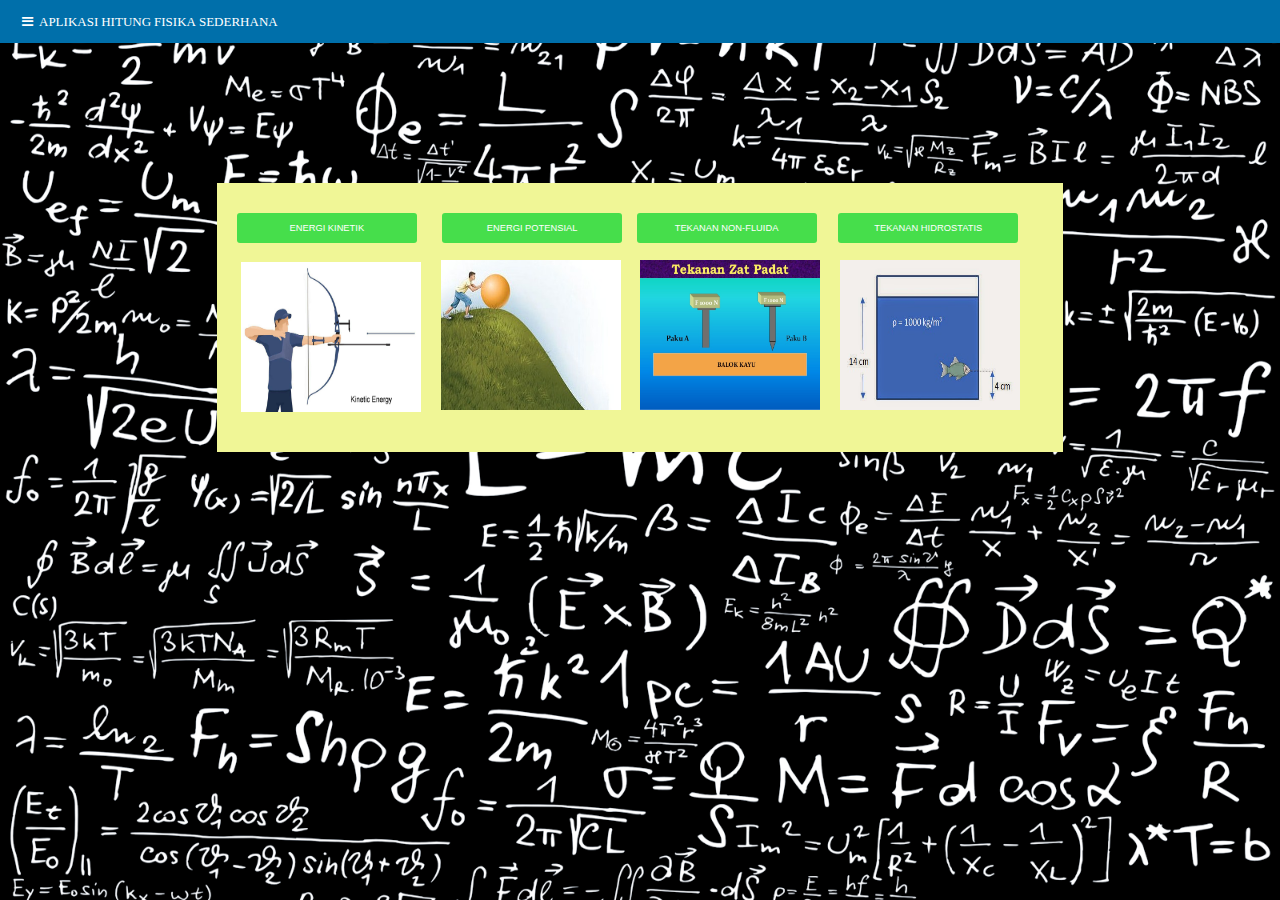
<file: Hypertext/index.html>
<html> 
<head>
<title> Simple Calculation </title>
<link href="stylesheets/style.css" rel="stylesheet"> 
<link href="stylesheets/syle.css" rel="stylesheet"> 

<link rel="stylesheet" href="https://maxcdn.bootstrapcdn.com/font-awesome/4.5.0/css/font-awesome.min.css">
<header>
        <input type="checkbox" id="tag-menu"/>
        <label class="fa fa-bars menu-bar" for="tag-menu">&nbsp; APLIKASI HITUNG FISIKA SEDERHANA</label>
        <div class="jw-drawer">
          <nav>
            <ul>
                    <li><a href="index.html"><img src ="images/newt.png" width="170" height="180"><i class=""></i>&nbsp;&nbsp;</a></li>
              <li><a href="kinetik.html"><i class=""></i>&nbsp;&nbsp;ENERGI KINETIK</a></li>
              <li><a href="potensial.html"><i class=""></i>&nbsp;&nbsp;ENERGI POTENSIAL</a></li>
              <li><a href="tekanan.html"><i class=""></i>&nbsp;&nbsp;TEKANAN NON FLUIDA</a></li>
              <li><a href="hidrostatis.html"><i class=""></i>&nbsp;&nbsp;TEKANAN HIDROSTATIS</a></li>
              <li><a href="about.html"><i class=""></i>&nbsp;&nbsp;ABOUT</a></li>
              
            </ul>
          </nav>
        </div>
      </header>
</head>
<body>
    
  
<div class="homebox">
    <table align="center">
    <form name="form1" action="#">
        <tr>
        <td> </td>
        <td><img src="images/Kinetik.jpg" width="180" height="150"> </td>
        <td>&nbsp;&nbsp;&nbsp;&nbsp;<img src="images/potensial.jpg" width="180" height="150"> </td>
        <input type="button" class="button" value="ENERGI KINETIK" onClick="window.location='kinetik.html';"/>&nbsp;&nbsp;&nbsp;&nbsp;&nbsp;&nbsp;
        <input type="button" class="button" value="ENERGI POTENSIAL"onClick="window.location='potensial.html';"/>&nbsp;&nbsp;&nbsp;
        <input type="button" class="button" value="TEKANAN NON-FLUIDA" onClick="window.location='tekanan.html';"/> &nbsp;&nbsp;&nbsp;&nbsp;
        <input type="button" class="button" value="TEKANAN HIDROSTATIS" onClick="window.location='hidrostatis.html';"/> &nbsp;&nbsp;&nbsp;&nbsp;&nbsp;&nbsp;&nbsp;&nbsp;&nbsp;&nbsp;&nbsp;&nbsp;&nbsp;&nbsp;&nbsp;&nbsp;&nbsp;&nbsp;&nbsp;
        <td>&nbsp;&nbsp;&nbsp;&nbsp;<img src="images/zat padat.jpg" width="180" height="150"> </td>
       
        <td>&nbsp;&nbsp;&nbsp;&nbsp;<img src="images/hidrostatis.jpg" width="180" height="150"> </td>
     
    </tr>
        
        <tr>
        <td>  </td>
        <td></td> </tr>
        <tr>
        <td> </td>
            <td></td></tr>
            <tr>
                <td></td>
       <td></td>
       </tr>
    </form>
    </table>
</div>


</body>
</html>
</file>
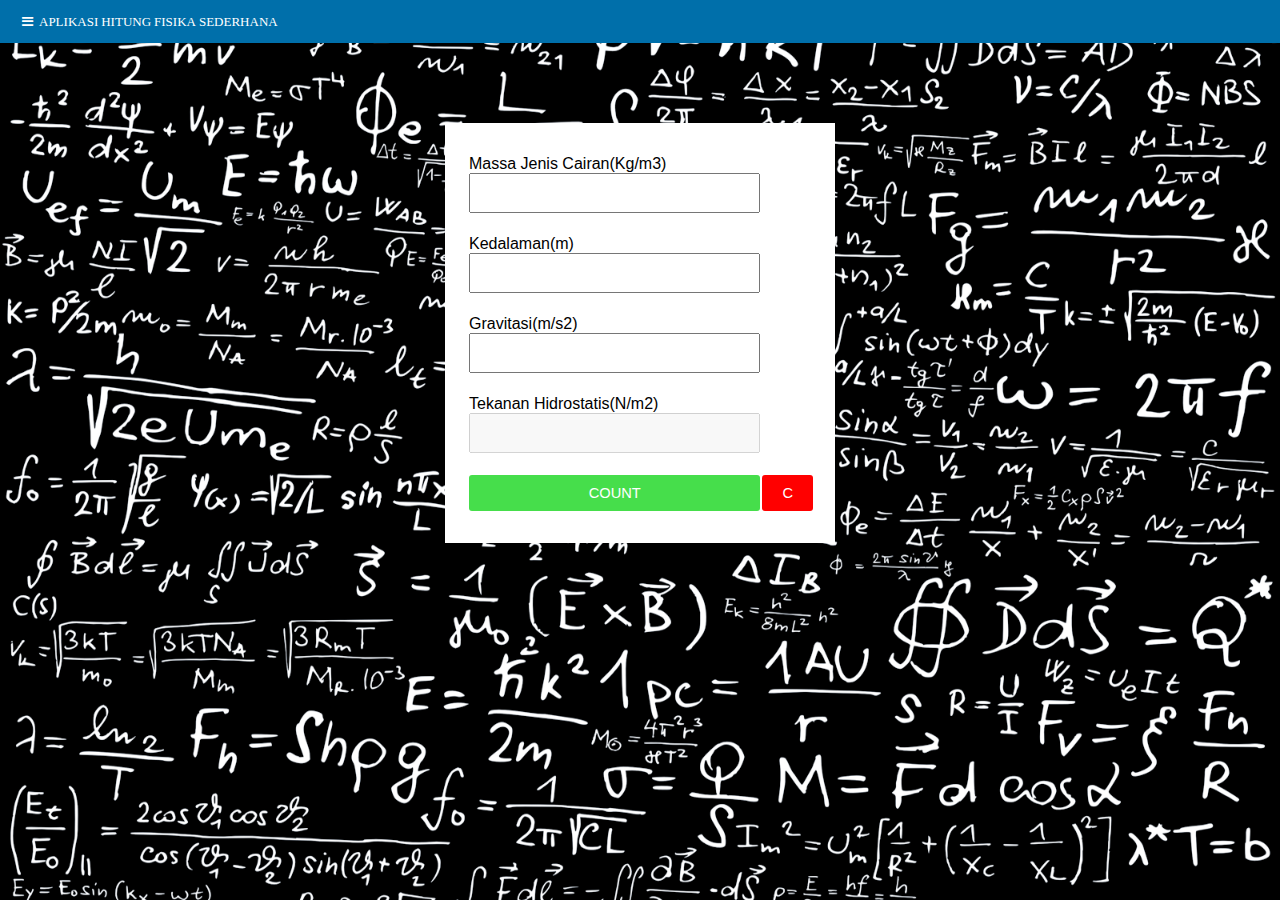
<file: Hypertext/hidrostatis.html>
<html> 
<head>
<title> Simple Calculation </title>
<link href="stylesheets/style.css" rel="stylesheet"> 
<link href="stylesheets/syle.css" rel="stylesheet"> 
<link rel="stylesheet" href="https://maxcdn.bootstrapcdn.com/font-awesome/4.5.0/css/font-awesome.min.css">
<header>
        <input type="checkbox" id="tag-menu"/>
        <label class="fa fa-bars menu-bar" for="tag-menu">&nbsp; APLIKASI HITUNG FISIKA SEDERHANA</label>
        <div class="jw-drawer">
          <nav>
            <ul>
                    <li><a href="index.html"><img src ="images/newt.png" width="170" height="180"><i class=""></i>&nbsp;&nbsp;</a></li>
              <li><a href="kinetik.html"><i class=""></i>&nbsp;&nbsp;ENERGI KINETIK</a></li>
              <li><a href="potensial.html"><i class=""></i>&nbsp;&nbsp;ENERGI POTENSIAL</a></li>
              <li><a href="tekanan.html"><i class=""></i>&nbsp;&nbsp;TEKANAN NON FLUIDA</a></li>
              <li><a href="hidrostatis.html"><i class=""></i>&nbsp;&nbsp;TEKANAN HIDROSTATIS</a></li>
              <li><a href="about.html"><i class=""></i>&nbsp;&nbsp;ABOUT</a></li>
              
            </ul>
          </nav>
        </div>
      </header>
</head>
<body>
    <script src="javascripts/hidrostatis.js">
   
    
    </script>
   
<div class="kotak">
    <table align="center">
    <form name="form1" action="#">
        <tr>
        <td> </td>
        <td> Massa Jenis Cairan(Kg/m3)<input class="form_" type="text" name="p" /></td></tr>
        <tr>
        <td> </td>
        <td>Kedalaman(m)<input class="form_" type="text" name="h" /></td> </tr>
        <tr>
                <td> </td>
                <td>Gravitasi(m/s2)<input class="form_" type="text" name="g" /></td> </tr>
                <tr>
        <td> </td>
            <td>Tekanan Hidrostatis(N/m2)<input type="text" class="form_" name="Ph" disabled="true"/></td></tr>
            <tr>
                <td></td>
       <td><input type="button" class="tombol" value="COUNT" onClick="phys()"/></td>
       <td><input type="button" class="tombol1" value="C" onClick="resetForm()"/></td>
       </tr>
    </form>
    </table>
</div>
</body>
</html>
</file>
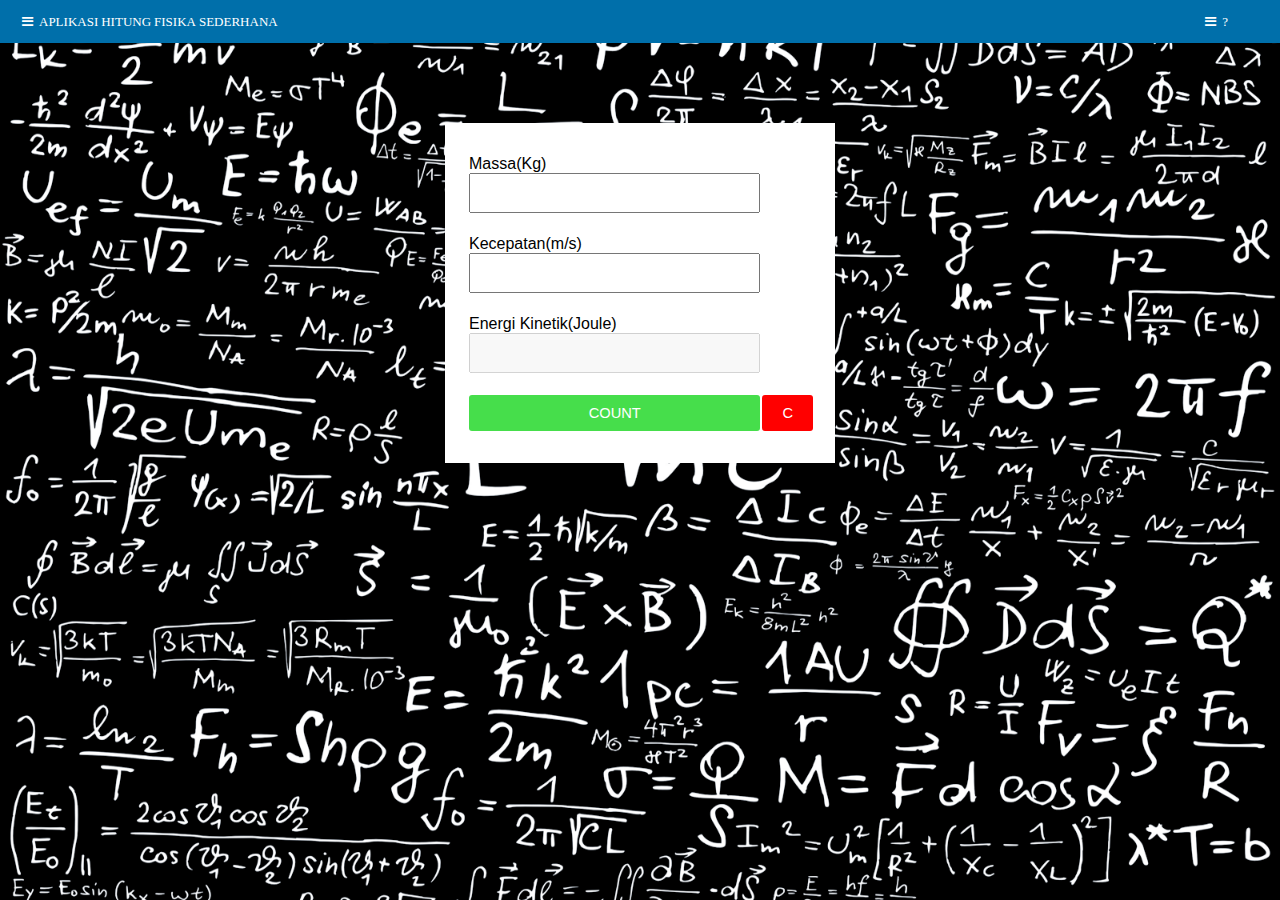
<file: Hypertext/kinetik.html>
<html> 
<head>
<title> Simple Calculation </title>
<link href="stylesheets/style.css" rel="stylesheet"> 
<link href="stylesheets/syle.css" rel="stylesheet"> 

<link rel="stylesheet" href="https://maxcdn.bootstrapcdn.com/font-awesome/4.5.0/css/font-awesome.min.css">
<header>
        <input type="checkbox" id="tag-menu"/>
        <label class="fa fa-bars menu-bar" for="tag-menu">&nbsp; APLIKASI HITUNG FISIKA SEDERHANA</label>
        <div class="jw-drawer"> <!--Menu bar samping!-->
          <nav>
            <ul>
                    <li><a href="index.html"><img src ="images/newt.png" width="170" height="180"><i class=""></i>&nbsp;&nbsp;</a></li>
              <li><a href="kinetik.html"><i class=""></i>&nbsp;&nbsp;ENERGI KINETIK</a></li>
              <li><a href="potensial.html"><i class=""></i>&nbsp;&nbsp;ENERGI POTENSIAL</a></li>
              <li><a href="tekanan.html"><i class=""></i>&nbsp;&nbsp;TEKANAN NON FLUIDA</a></li>
              <li><a href="hidrostatis.html"><i class=""></i>&nbsp;&nbsp;TEKANAN HIDROSTATIS</a></li>
              <li><a href="about.html"><i class=""></i>&nbsp;&nbsp;ABOUT</a></li>
              
            </ul>
          </nav>
        </div>
   
        <label class="fa fa-bars menu-bar1" for="tag-menu">&nbsp; ?</label>
        <div class="jw-drawer1"> <!--Keterangan Rumus!-->
          <nav>
            <ul>
                    <li><a href=""><img src ="images/Kinetik.jpg" width="170" height="180"><i class=""></i>&nbsp;&nbsp;</a></li>
              <li> <a>Energi kinetik adalah energi yang dimiliki oleh suatu massa benda yang bergerak atau memiliki kecepatan</a></li>
              <li> <a>Rumus = 1/2 x m x v x v </a></li>
              
            </ul>
          </nav>
        </div>
      </header>
</head>
<body>
    <script src="javascripts/Kinetik.js">
    
    </script>

 
  
<div class="kotak"> <!--Bagian perhitungan!-->
    <table align="center">
    <form name="form1" action="#">
        <tr>
        <td> </td>
        <td> Massa(Kg)<input type="text" class="form_" name="m" /> </td></tr>
        <tr>
        <td> </td>
        <td> Kecepatan(m/s)<input type="text" class="form_" name="v" /></td> </tr>
        <tr>
        <td> </td>
            <td>Energi Kinetik(Joule)<input type="text" class="form_" name="Ev" disabled="true"/></td></tr>
            <tr>
                <td></td>
       <td><input type="button" class="tombol" value="COUNT" onClick="phys()"/></td>
       <td><input type="button" class="tombol1" value="C" onClick="resetForm()"/></td>
       </tr>
    </form>
    </table>
</div>


</body>
</html>
</file>
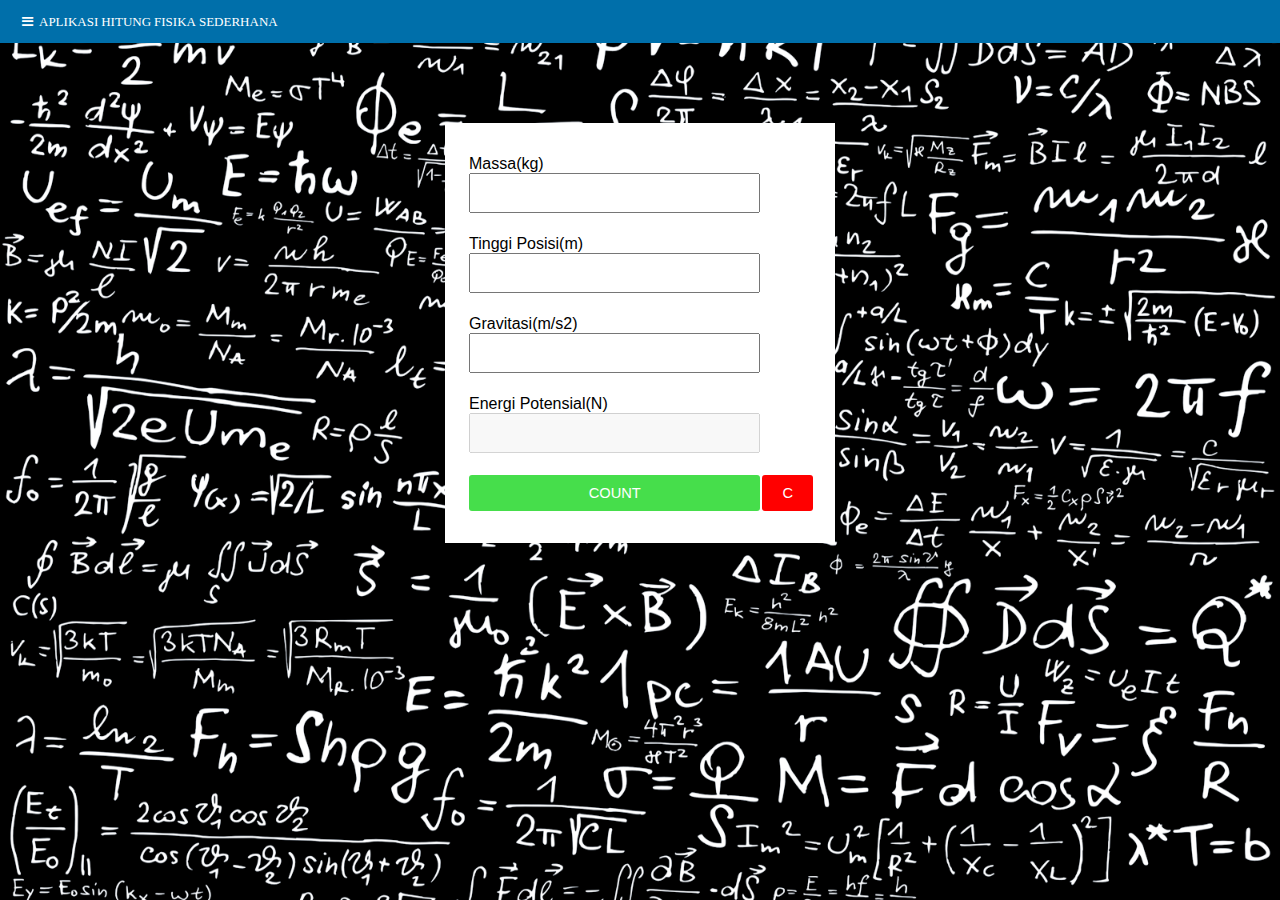
<file: Hypertext/potensial.html>
<html> 
<head>
<title> Simple Calculation Apps </title>
<link href="stylesheets/style.css" rel="stylesheet"> 
<link href="stylesheets/syle.css" rel="stylesheet"> 
<link rel="stylesheet" href="https://maxcdn.bootstrapcdn.com/font-awesome/4.5.0/css/font-awesome.min.css">
<header>
        <input type="checkbox" id="tag-menu"/>
        <label class="fa fa-bars menu-bar" for="tag-menu">&nbsp; APLIKASI HITUNG FISIKA SEDERHANA</label>
        <div class="jw-drawer">
          <nav>
            <ul>
                    <li><a href="index.html"><img src ="images/newt.png" width="170" height="180"><i class=""></i>&nbsp;&nbsp;</a></li>
              <li><a href="kinetik.html"><i class=""></i>&nbsp;&nbsp;ENERGI KINETIK</a></li>
              <li><a href="potensial.html"><i class=""></i>&nbsp;&nbsp;ENERGI POTENSIAL</a></li>
              <li><a href="tekanan.html"><i class=""></i>&nbsp;&nbsp;TEKANAN NON FLUIDA</a></li>
              <li><a href="hidrostatis.html"><i class=""></i>&nbsp;&nbsp;TEKANAN HIDROSTATIS</a></li>
              <li><a href="about.html"><i class=""></i>&nbsp;&nbsp;ABOUT</a></li>
              
            </ul>
          </nav>
        </div>
      </header>
</head>
<body>
    <script src="javascripts/Potensial.js">
    
    </script>
   
<div class="kotak">
    <table align="center">
    <form name="form1" action="#">
        <tr>
        <td> </td>
        <td>Massa(kg)<input class="form_" type="text" name="m" /></td></tr>
        <tr>
        <td> </td>
        <td> Tinggi Posisi(m)<input class="form_" type="text" name="h" /></td> </tr>
        <tr>
                <td> </td>
                <td> Gravitasi(m/s2)<input class="form_" type="text" name="g" /></td> </tr>
                <tr>
        <td> </td>
            <td>Energi Potensial(N)<input class="form_" type="text" name="Ep" disabled="true"/></td></tr>
            <tr>
                <td></td>
       <td><input type="button" class="tombol" value="COUNT" onClick="phys()"/></td>
       <td><input type="button" class="tombol1" value="C" onClick="resetForm()"/></td>
       </tr>
    </form>
    </table>
</div>
</body>
</html>
</file>
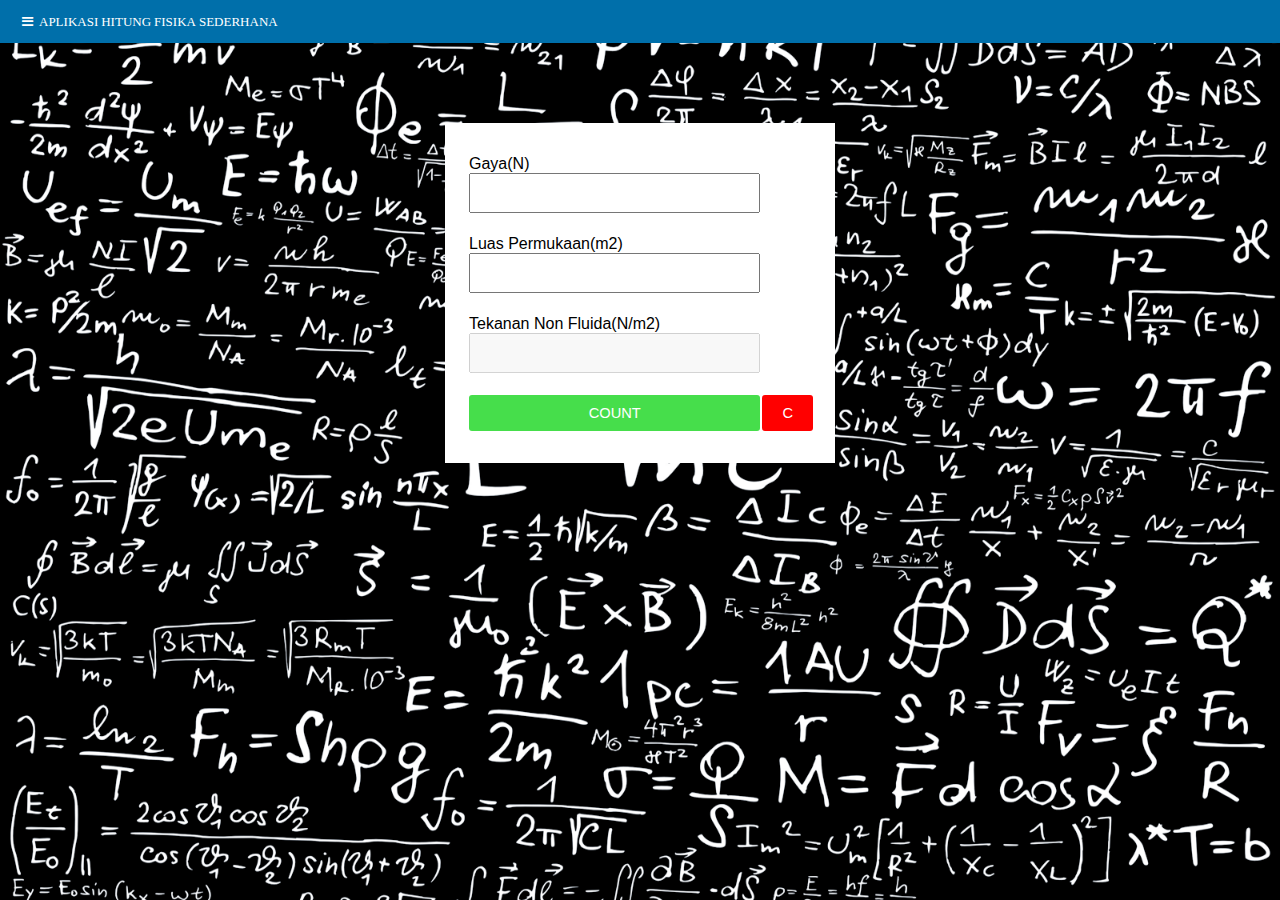
<file: Hypertext/tekanan.html>
<html> 
<head>
<title> Simple Calculation </title>
<link href="stylesheets/style.css" rel="stylesheet"> 
<link href="stylesheets/syle.css" rel="stylesheet"> 
<link rel="stylesheet" href="https://maxcdn.bootstrapcdn.com/font-awesome/4.5.0/css/font-awesome.min.css">
<header>
        <input type="checkbox" id="tag-menu"/>
        <label class="fa fa-bars menu-bar" for="tag-menu">&nbsp; APLIKASI HITUNG FISIKA SEDERHANA</label>
        <div class="jw-drawer">
          <nav>
            <ul>
                    <li><a href="index.html"><img src ="images/newt.png" width="170" height="180"><i class=""></i>&nbsp;&nbsp;</a></li>
              <li><a href="kinetik.html"><i class=""></i>&nbsp;&nbsp;ENERGI KINETIK</a></li>
              <li><a href="potensial.html"><i class=""></i>&nbsp;&nbsp;ENERGI POTENSIAL</a></li>
              <li><a href="tekanan.html"><i class=""></i>&nbsp;&nbsp;TEKANAN NON FLUIDA</a></li>
              <li><a href="hidrostatis.html"><i class=""></i>&nbsp;&nbsp;TEKANAN HIDROSTATIS</a></li>
              <li><a href="about.html"><i class=""></i>&nbsp;&nbsp;ABOUT</a></li>
              
            </ul>
          </nav>
        </div>
      </header>
</head>
<body>
    <script src="javascripts/Tekanan.js">
   
    </script>
 
<div class="kotak">
    <table align="center">
    <form name="form1" action="#">
        <tr>
        <td> </td>
        <td> Gaya(N)<input class="form_" type="text" name="f" /></td></tr>
        <tr>
        <td> </td>
        <td> Luas Permukaan(m2)<input class="form_" type="text" name="a" /></td> </tr>
        <tr>
            
        <td> </td>
            <td>Tekanan Non Fluida(N/m2)<input class="form_" type="text" name="T" disabled="true"/></td></tr>
            <tr>
                <td></td>
       <td><input type="button" class="tombol" value="COUNT" onClick="phys()"/></td>
       <td><input type="button" class="tombol1" value="C" onClick="resetForm()"/></td>
       </tr>
    </form>
    </table>
</div>
</body>
</html>
</file>
<file: Hypertext/stylesheets/style.css>
body {
margin: 0;
    padding: 0;
    background-image:url("../images/Spyger.png");
    background-size: 100%;
    overflow: hidden;
}
.mari{
    padding:0;
    background-color:#94fc13;
    height:60px;
    padding:0;
    color:#fff ;
    font-size: 24;
    font-family: Arial;
    
     padding-top:32;
     padding-left:20;
     
     
    
}
.tombol{
	background: #46de4b;
	color: white;
	font-size: 11pt;
	width: 100%;
	border: none;
	border-radius: 3px;
	padding: 10px 20px;
}
.tombol1{
	background: red;
	color: white;
	font-size: 11pt;
	width: 100%;
	border: none;
	border-radius: 3px;
	padding: 10px 20px;
}
.button{
	background: #46de4b;
	color: white;
	font-size: 7pt;
	width: 180px;
	border: none;
	border-radius: 3px;
	padding: 10px 20px;
}
p{
color:#323232;
font-family:Courier New;
}

.imgs{
	/*membuat lebar form penuh*/
     display:block ;
     margin-left:80px;
     margin-right:auto;
   }
.form_{
	/*membuat lebar form penuh*/
	box-sizing : border-box;
	width: 100%;
	padding: 10px;
	font-size: 11pt;
	margin-bottom: 20px;
}
 
.kotak{
	width: 350px;
	background: white;
	/*meletakkan form ke tengah*/
	margin: 80px auto;
	padding: 30px 20px;
}
.kotak1{
	width: 350px;
	background: white;
    margin: 40px auto;
	padding: 30px 20px;
}
.homebox{
	width: 63%;
	max-width:100%;
	background: #f0f696;
	/*meletakkan form ke tengah*/
	margin: 140px auto;
	padding: 30px 20px;

}
a{text-decoration:none}
.basic{
    margin-top:100px;
    position: center ;
    background-color:#2d248a;
    margin-left:480px;
    margin-right:430px;
    padding-top:35;
    padding-bottom:35;
    font-family: Arial;
    width:340px;
  
    
}
</file>
<file: Hypertext/stylesheets/syle.css>
* {
	padding:0;
	margin:0;
}

body {
	font-family:Verdana, Geneva, sans-serif;
	font-size:13px;
	background-color:#FFF
}

header {
	width:100%;
	background-color:#006faa ;
	z-index:1000;
}
.menu-bar1 {
	color:#FFF;
	font-size:20px;
	cursor:pointer;
	padding:10px 12px;
	margin-left:900px;
	margin-top:5px;
	margin-bottom:5px;
}

.menu-bar1:hover {
	background-color:rgba(0, 0, 0, 0.1);
	border-radius:50px;
}

.menu-bar {
	color:#FFF;
	font-size:20px;
	cursor:pointer;
	padding:10px 12px;
	margin-left:10px;
	margin-top:5px;
	margin-bottom:5px;
}

.menu-bar:hover {
	background-color:rgba(0, 0, 0, 0.1);
	border-radius:50px;
}

#tag-menu {
	display:none;
}


#tag-menu:checked ~ div.jw-drawer {
 animation: slide-in 0.5s ease;
 animation-fill-mode: forwards;
}

.jw-drawer {
	position:fixed;
	left:-280px;
	background-color:#006faa;
	height:100%;
	z-index:100;
	width:230px;
	animation: slide-out 0.5s ease;
	animation-fill-mode: forwards;
}

.jw-drawer ul li {
	list-style:none;
}

.jw-drawer ul li a {
	padding:10px 20px;
	text-decoration:none;
	display:block;
	color:#FFF;
	border-top:1px solid #059;
}

.jw-drawer ul li a:hover{
	background-color:rgba(0, 0, 0, 0.1);
}

.jw-drawer ul li a i {
	width:50px;
	height:35px;
	text-align:center;
	padding-top:15px;
}

@keyframes slide-in {
 from {left: -280px;}
 to {left: 0;}
}

@keyframes slide-out {
 from {left: 0;}
 to {left: -280px;}
}


.content{
  padding: 100px 0 0 250px;
}

#tag-menu:checked ~ div.jw-drawer1 {
	animation: slide-in1 0.5s ease;
	animation-fill-mode: forwards;
   }
   
   .jw-drawer1 {
	   float: right;
	   position:fixed;
	   right:-280px;
	   background-color:#006faa;
	   height:100%;
	   z-index:100;
	   width:230px;
	   animation: slide-out 0.5s ease;
	   animation-fill-mode: forwards;
   }
   
   .jw-drawer1 ul li {
	   list-style:none;
   }
   
   .jw-drawer1 ul li a {
	   padding:10px 20px;
	   text-decoration:none;
	   display:block;
	   color:#FFF;
	   border-top:1px solid #059;
   }
   
   .jw-drawer1 ul li a:hover{
	   background-color:rgba(0, 0, 0, 0.1);
   }
   
   .jw-drawer1 ul li a i {
	   width:50px;
	   height:35px;
	   text-align:center;
	   padding-top:15px;
   }
   
   @keyframes slide-in1 {
	from {right: -280px;}
	to {right: 0;}
   }
   
   @keyframes slide-out1 {
	from {right: 0;}
	to {right: -280px;}
   }
</file>
